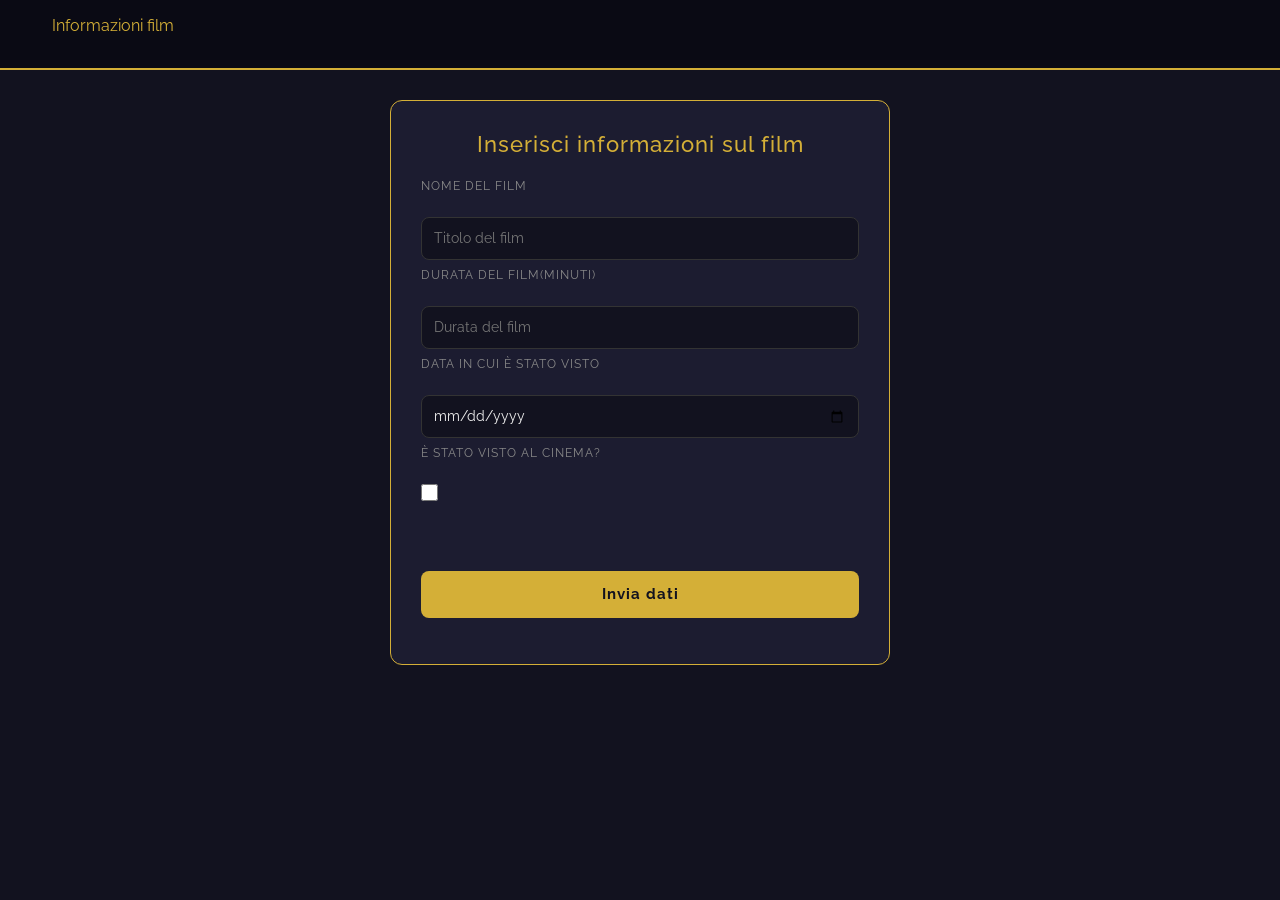
<file: index.html>
<!DOCTYPE html>
<html lang="en">
<head>
    <meta charset="UTF-8">
    <meta name="viewport" content="width=device-width, initial-scale=1.0">
    <title>Home</title>
    <link href="https://cdn.jsdelivr.net/npm/bootstrap@5.3.8/dist/css/bootstrap.min.css" rel="stylesheet" integrity="sha384-sRIl4kxILFvY47J16cr9ZwB07vP4J8+LH7qKQnuqkuIAvNWLzeN8tE5YBujZqJLB" crossorigin="anonymous">

    <link rel="stylesheet" href="style.css">
</head>
    <nav>
        <ul>
            <li><a href="tabella.html">Informazioni film</a></li>
        </ul>
    </nav>
    <div class="contact-container">
        <div class="titolo">
            <h2>Inserisci informazioni sul film</h2>
        </div>
        <div class="form-group">
            <p>Nome del film</p>
            <input type="text" id="inputNome" placeholder="Titolo del film">
            <p>Durata del film(minuti)</p>
            <input type="text" id="inputDurata" placeholder="Durata del film">
            <p>Data in cui è stato visto</p>
            <input type="date" id="inputData" placeholder="Data in cui è stato visto">
            <p>È stato visto al cinema?</p>
            <input type="checkbox" id="inputCinema">
            <br><br>
            <button id="btnInvia">Invia dati</button>
        </div>
    </div>
    
    <script src="script.js"></script>

</body>
<script src="https://cdn.jsdelivr.net/npm/bootstrap@5.3.8/dist/js/bootstrap.bundle.min.js" integrity="sha384-FKyoEForCGlyvwx9Hj09JcYn3nv7wiPVlz7YYwJrWVcXK/BmnVDxM+D2scQbITxI" crossorigin="anonymous"></script>
</html>
</file>
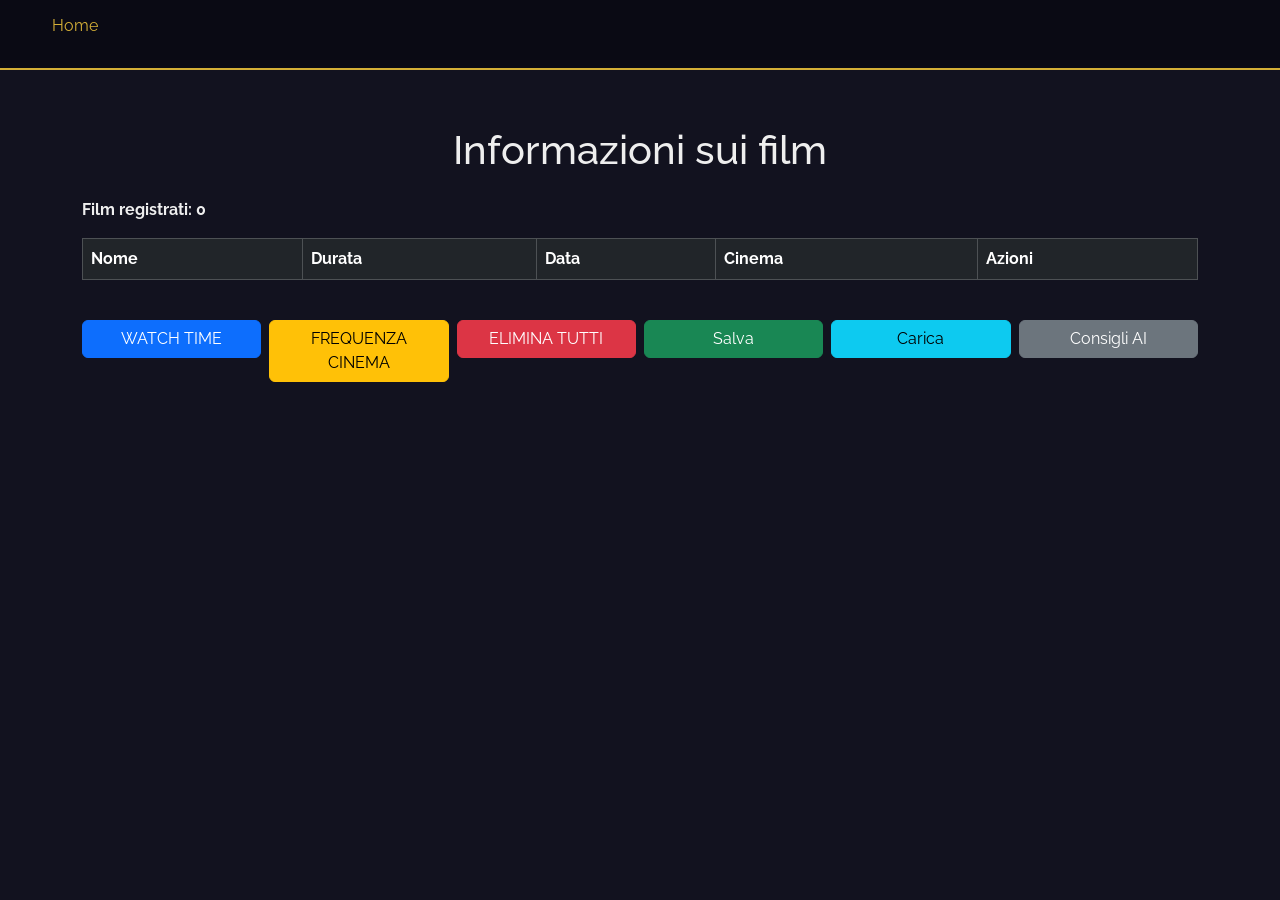
<file: tabella.html>
<!DOCTYPE html>
<html lang="en">
<head>
    <meta charset="UTF-8">
    <meta name="viewport" content="width=device-width, initial-scale=1.0">
    <title>Tabella</title>
    
<link href="https://cdn.jsdelivr.net/npm/bootstrap@5.3.8/dist/css/bootstrap.min.css" rel="stylesheet" integrity="sha384-sRIl4kxILFvY47J16cr9ZwB07vP4J8+LH7qKQnuqkuIAvNWLzeN8tE5YBujZqJLB" crossorigin="anonymous">
    <link rel="stylesheet" href="style.css">

</head>
<body>
    <div class="container mt-5 pt-5">
        <h1 class="text-center mb-4">Informazioni sui film</h1>
        <p id="NumeroFilm" class="fw-bold"></p>

        <div class="table-responsive">
            <table class="table table-striped table-bordered">
                <thead class="table-dark">
                    <tr>
                        <th>Nome</th>
                        <th>Durata</th>
                        <th>Data</th>
                        <th>Cinema</th>
                        <th>Azioni</th>
                    </tr>
                </thead>
                <tbody id="corpoTabella"></tbody>
            </table>
        </div>
    </div>
    <nav>
        <ul>
            <li><a href="index.html">Home</a></li>
        </ul>
    </nav>
<div class="container my-4">
    <div class="row g-2 justify-content-center">
        <div class="col-6 col-md">
            <button class="btn btn-primary w-100" id="btnWatchTime">WATCH TIME</button>
        </div>
        <div class="col-6 col-md">
            <button class="btn btn-warning w-100" id="btnFrequenzaCinema">FREQUENZA CINEMA</button>
        </div>
        <div class="col-6 col-md">
            <button class="btn btn-danger w-100" id="btnEliminazioneTutti">ELIMINA TUTTI</button>
        </div>
        <div class="col-6 col-md">
            <button class="btn btn-success w-100" id="btnSalvataggioInformazioni">Salva</button>
        </div>
        <div class="col-6 col-md">
            <button class="btn btn-info w-100" id="btnCaricamentoInformazioni">Carica</button>
        </div>
        <div class="col-6 col-md">
            <button class="btn btn-secondary w-100" id="btnGemini">Consigli AI</button>
        </div>
    </div>
</div>
    <div id="risultato"></div>
    <!-- Modal Watch Time -->
<div class="modal fade" id="modalWatchTime" tabindex="-1">
  <div class="modal-dialog">
    <div class="modal-content">
      <div class="modal-header"><h5 class="modal-title">Watch Time</h5></div>
      <div class="modal-body" id="modalWatchTimeBody"></div>
      <div class="modal-footer">
        <button class="btn btn-secondary" data-bs-dismiss="modal">Chiudi</button>
      </div>
    </div>
  </div>
</div>

<!-- Modal Cinema -->
<div class="modal fade" id="modalCinema" tabindex="-1">
  <div class="modal-dialog">
    <div class="modal-content">
      <div class="modal-header"><h5 class="modal-title">Frequenza Cinema</h5></div>
      <div class="modal-body" id="modalCinemaBody"></div>
      <div class="modal-footer">
        <button class="btn btn-secondary" data-bs-dismiss="modal">Chiudi</button>
      </div>
    </div>
  </div>
</div>
    <script src="script.js"></script>

</body>

<script src="https://cdn.jsdelivr.net/npm/bootstrap@5.3.8/dist/js/bootstrap.bundle.min.js" integrity="sha384-FKyoEForCGlyvwx9Hj09JcYn3nv7wiPVlz7YYwJrWVcXK/BmnVDxM+D2scQbITxI" crossorigin="anonymous"></script>
</html>
</file>
<file: style.css>
/* Importa il font Raleway da Google Fonts — più bello del default */
@import url('https://fonts.googleapis.com/css2?family=Raleway:wght@400;600&display=swap');

/* Seleziona TUTTI gli elementi della pagina */
* {
    box-sizing: border-box; /* il bordo è incluso nella larghezza, non si aggiunge fuori */
    margin: 0;              /* azzera tutti i margini di default del browser */
    padding: 0;             /* azzera tutti i padding di default del browser */
}

/* Stile del corpo della pagina */
body {
    background: #12121f;           /* colore di sfondo: blu notte scuro */
    font-family: 'Raleway', sans-serif; /* usa il font importato sopra */
    color: #eee;                   /* colore del testo: bianco/grigio chiaro */
    display: flex;                 /* mette i figli in riga o colonna */
    flex-direction: column;        /* li mette in colonna (uno sotto l'altro) */
    align-items: center;           /* li centra orizzontalmente */
    min-height: 100vh;             /* la pagina occupa almeno tutta l'altezza dello schermo */
    padding: 30px;                 /* spazio interno di 30px su tutti i lati */
}

/* Stile della barra di navigazione */
nav {
    background: #0a0a14;           /* sfondo ancora più scuro del body */
    border-bottom: 2px solid #d4af37; /* linea dorata sotto la navbar */
    width: 100%;                   /* occupa tutta la larghezza */
    position: fixed;               /* resta fissa in alto anche scorrendo */
    top: 0;                        /* attaccata al bordo superiore */
    left: 0;                       /* attaccata al bordo sinistro */
}

/* La lista dentro la navbar */
nav ul {
    list-style: none; /* rimuove i pallini delle liste */
    display: flex;    /* mette i link in riga invece che in colonna */
}

/* I link della navbar */
nav ul li a {
    display: block;          /* occupa tutto lo spazio del li */
    color: #d4af37;          /* colore dorato */
    text-decoration: none;   /* rimuove la sottolineatura dei link */
    padding: 14px 20px;      /* spazio interno: 14px sopra/sotto, 20px sinistra/destra */
    transition: background 0.3s, color 0.3s; /* il cambio di colore avviene gradualmente in 0.3s */
}

/* Quando passi il mouse sopra un link della navbar */
nav ul li a:hover {
    background: #1a1a2e; /* sfondo leggermente più chiaro */
    color: #ffffff;      /* testo diventa bianco */
}

/* La card centrale del form */
.contact-container {
    width: 100%;                        /* occupa tutta la larghezza disponibile */
    max-width: 500px;                   /* ma non supera 500px */
    background: #1c1c30;               /* sfondo blu scuro, diverso dal body */
    border: 1px solid #d4af37;         /* bordo dorato sottile */
    border-radius: 12px;               /* angoli arrotondati */
    padding: 30px;                     /* spazio interno di 30px */
    margin-top: 70px;                  /* spazio sopra per non finire sotto la navbar */
    animation: fadeUp 0.6s ease;       /* applica l'animazione fadeUp (definita sotto) */
}

/* I titoli h2 dentro la card e .titolo */
.titolo h2,
.contact-container h2 {
    color: #d4af37;          /* testo dorato */
    text-align: center;      /* centrato */
    font-size: 22px;         /* dimensione testo */
    letter-spacing: 1px;     /* spazio extra tra le lettere */
    margin-bottom: 20px;     /* spazio sotto il titolo */
}

/* Ogni gruppo campo (etichetta + input) */
.form-group {
    display: flex;           /* mette etichetta e input in colonna */
    flex-direction: column;  /* uno sotto l'altro */
    gap: 6px;                /* spazio tra etichetta e input */
    margin-bottom: 16px;     /* spazio sotto ogni gruppo */
}

/* Le etichette dei campi (es. "Nome del film") */
.form-group > p {
    font-size: 12px;             /* testo piccolo */
    color: #888;                 /* grigio medio */
    text-transform: uppercase;   /* trasforma in MAIUSCOLO automaticamente */
    letter-spacing: 1px;         /* spazio tra lettere, look più elegante */
}

/* Gli input di testo e data */
input[type="text"],
input[type="date"] {
    background: #12121f;     /* sfondo scuro come il body */
    border: 1px solid #333;  /* bordo grigio scuro */
    border-radius: 8px;      /* angoli arrotondati */
    color: #eee;             /* testo chiaro */
    padding: 10px 12px;      /* spazio interno */
    font-size: 14px;         /* dimensione testo */
    width: 100%;             /* occupa tutta la larghezza del gruppo */
    transition: border-color 0.3s, box-shadow 0.3s; /* cambio graduale al focus */
}

/* Checkbox (la spunta "visto al cinema") */
input[type="checkbox"] {
    width: 17px;                /* larghezza */
    height: 17px;               /* altezza */
    accent-color: #d4af37;      /* colore dorato per il segno di spunta */
    cursor: pointer;            /* cursore a manina quando ci passi sopra */
}

/* Quando clicchi su un input */
input:focus {
    outline: none;                              /* rimuove il bordo blu di default del browser */
    border-color: #d4af37;                     /* bordo diventa dorato */
    box-shadow: 0 0 8px rgba(212,175,55,0.4); /* bagliore dorato attorno all'input */
}

/* Il bottone INVIA DATI */
#btnInvia {
    width: 100%;             /* occupa tutta la larghezza */
    padding: 12px;           /* spazio interno */
    margin-top: 10px;        /* spazio sopra */
    background: #d4af37;     /* sfondo dorato */
    color: #12121f;          /* testo scuro (contrasto sul dorato) */
    border: none;            /* rimuove il bordo di default */
    border-radius: 8px;      /* angoli arrotondati */
    font-size: 15px;         /* dimensione testo */
    font-weight: 700;        /* testo in grassetto */
    letter-spacing: 1px;     /* spazio tra lettere */
    cursor: pointer;         /* cursore a manina */
    transition: background 0.2s, transform 0.2s, box-shadow 0.2s; /* effetti graduali */
}

/* Hover sul bottone INVIA */
#btnInvia:hover {
    background: #b8941f;                        /* dorato più scuro */
    transform: translateY(-3px);               /* si sposta 3px verso l'alto */
    box-shadow: 0 6px 20px rgba(212,175,55,0.4); /* ombra dorata sotto */
}

/* Quando premi il bottone */
#btnInvia:active {
    transform: translateY(0); /* torna in posizione originale */
}

/* Righe della tabella cambiano colore al passaggio */
tr {
    transition: background 0.2s; /* cambio graduale */
}

tr:hover td {
    background: #1c1c30; /* sfondo più chiaro sulla riga */
    color: #ffffff;      /* testo bianco */
}

/* Tutti i bottoni colorati (Watch Time, Salva, ecc.) */
button {
    transition: transform 0.2s, box-shadow 0.2s; /* effetti graduali */
    cursor: pointer; /* cursore a manina */
}

/* Hover sui bottoni */
button:hover {
    transform: translateY(-3px);               /* si alzano di 3px */
    box-shadow: 0 4px 12px rgba(0,0,0,0.4);   /* ombra scura sotto */
}

/* Quando premi un bottone */
button:active {
    transform: translateY(0); /* torna giù */
}

/* Definizione dell'animazione fadeUp usata dalla card */
@keyframes fadeUp {
    from {
        opacity: 0;                  /* parte invisibile */
        transform: translateY(20px); /* parte spostata 20px verso il basso */
    }
    to {
        opacity: 1;                 /* diventa visibile */
        transform: translateY(0);   /* torna nella posizione normale */
    }
}
</file>
